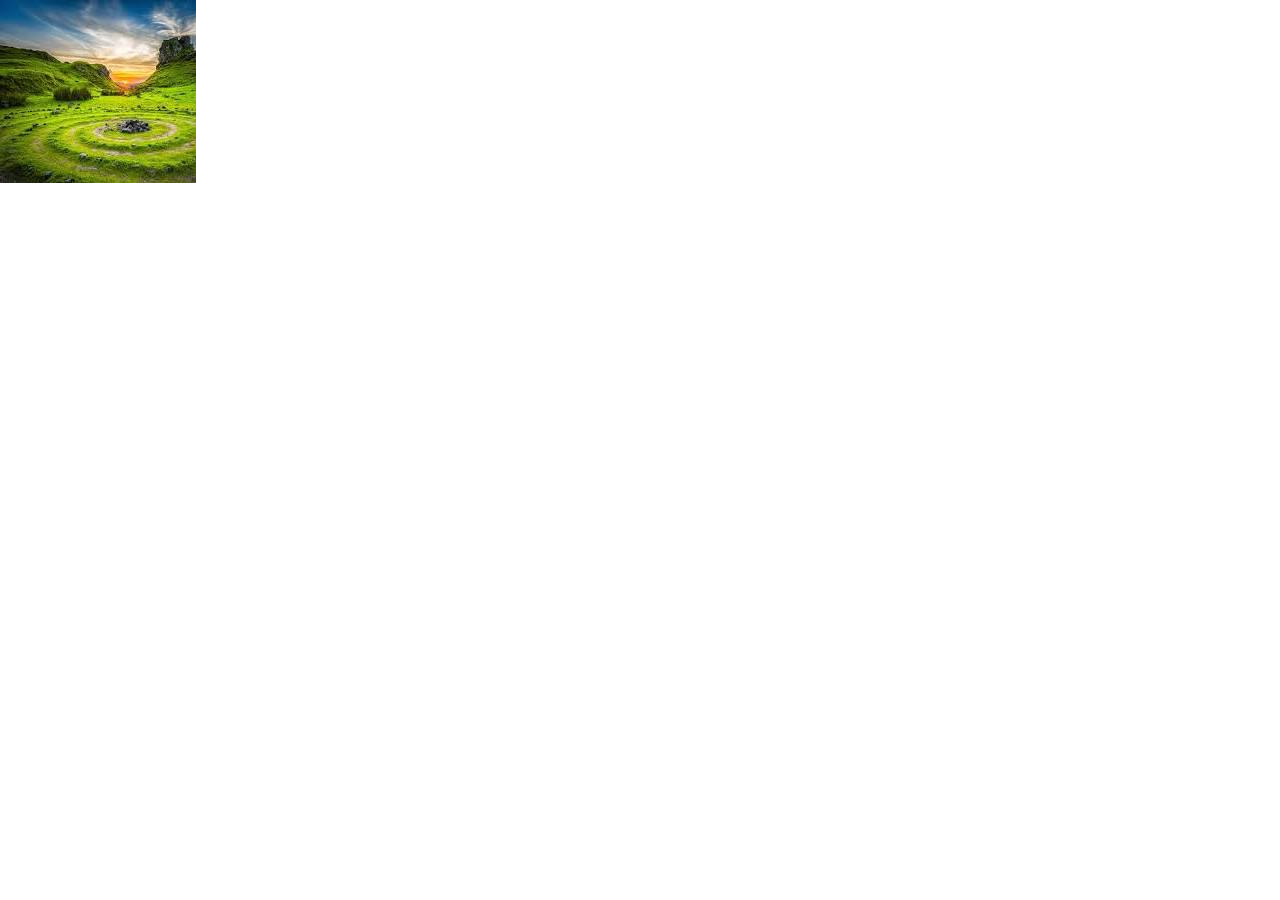
<file: ICT-2106 7th Class/index.html>
<!DOCTYPE html>
<html lang="en">
  <head>
    <meta charset="UTF-8" />
    <meta name="viewport" content="width=device-width, initial-scale=1.0" />
    <title>Document</title>
     <link rel="stylesheet" href="bootstrap-5.3.3-dist/bootstrap-5.3.3-dist/css/bootstrap.min.css">
  </head>
  <body>
   <img src="img/download.jpg" class="img-fluid" alt="...">
     
    <script src="bootstrap-5.3.3-dist/bootstrap-5.3.3-dist/js/bootstrap.min.js"></script>
  </body>
</html>
</file>
